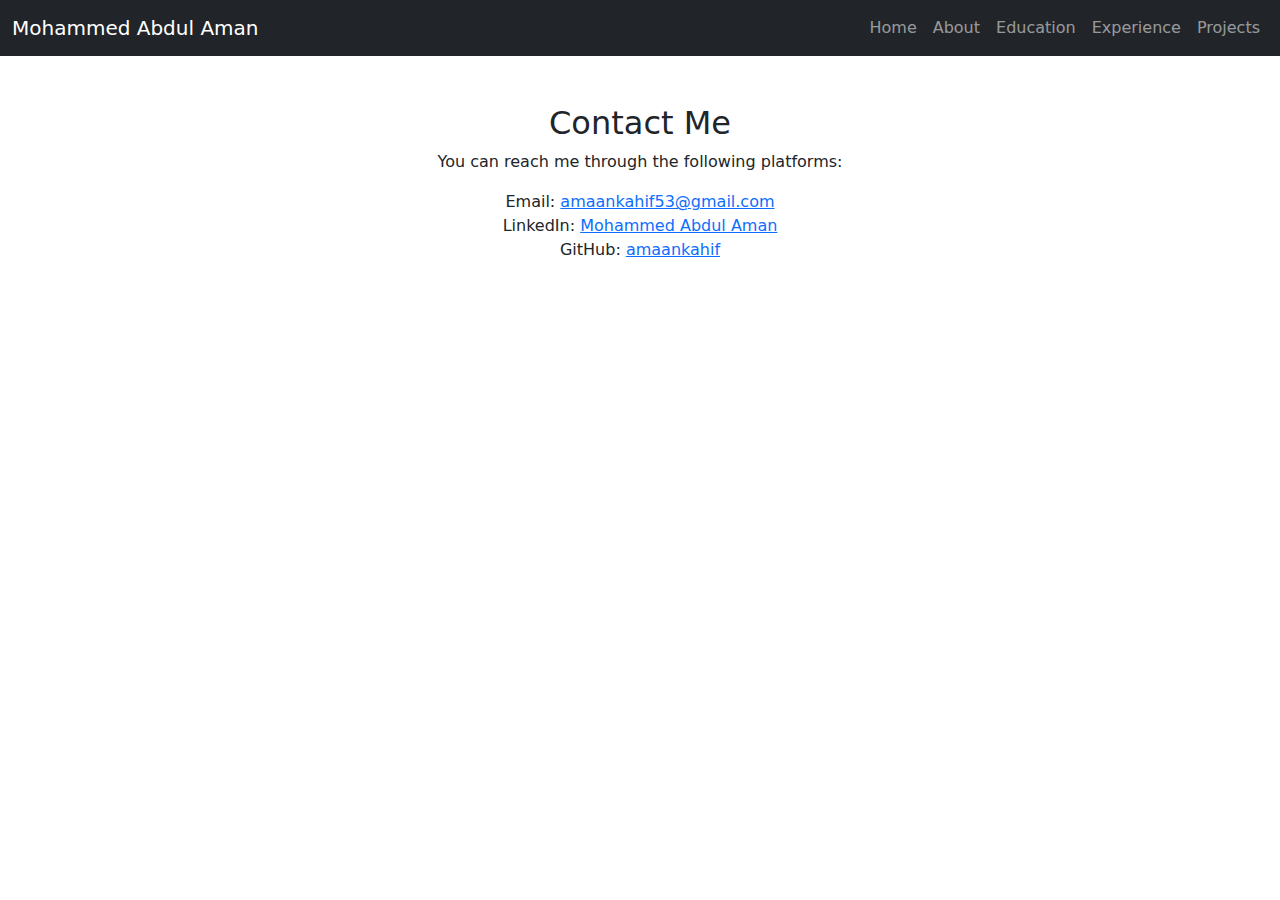
<file: contact.html.html>
<!DOCTYPE html>
<html lang="en">
<head>
    <meta charset="UTF-8">
    <meta name="viewport" content="width=device-width, initial-scale=1.0">
    <title>Contact - Mohammed Abdul Aman</title>
    <link href="https://cdn.jsdelivr.net/npm/bootstrap@5.3.0/dist/css/bootstrap.min.css" rel="stylesheet">
</head>
<body>
    <nav class="navbar navbar-expand-lg navbar-dark bg-dark">
        <div class="container-fluid">
            <a class="navbar-brand" href="index.html">Mohammed Abdul Aman</a>
            <div class="collapse navbar-collapse">
                <ul class="navbar-nav ms-auto">
                    <li class="nav-item">
                        <a class="nav-link" href="index.html">Home</a>
                    </li>
                    <li class="nav-item">
                        <a class="nav-link" href="about.html">About</a>
                    </li>
                    <li class="nav-item">
                        <a class="nav-link" href="education.html">Education</a>
                    </li>
                    <li class="nav-item">
                        <a class="nav-link" href="experience.html">Experience</a>
                    </li>
                    <li class="nav-item">
                        <a class="nav-link" href="projects.html">Projects</a>
                    </li>
                </ul>
            </div>
        </div>
    </nav>

    <!-- Contact Content -->
    <section class="container text-center mt-5">
        <h2>Contact Me</h2>
        <p>You can reach me through the following platforms:</p>
        <ul class="list-unstyled">
            <li>Email: <a href="mailto:amaankahif53@gmail.com">amaankahif53@gmail.com</a></li>
            <li>LinkedIn: <a href="https://www.linkedin.com/in/mohammed-abdul-aman/" target="_blank">Mohammed Abdul Aman</a></li>
            <li>GitHub: <a href="https://github.com/amaankahif" target="_blank">amaankahif</a></li>
        </ul>
    </section>

    <script src="https://cdn.jsdelivr.net/npm/bootstrap@5.3.0/dist/js/bootstrap.bundle.min.js"></script>
</body>
</html>
</file>
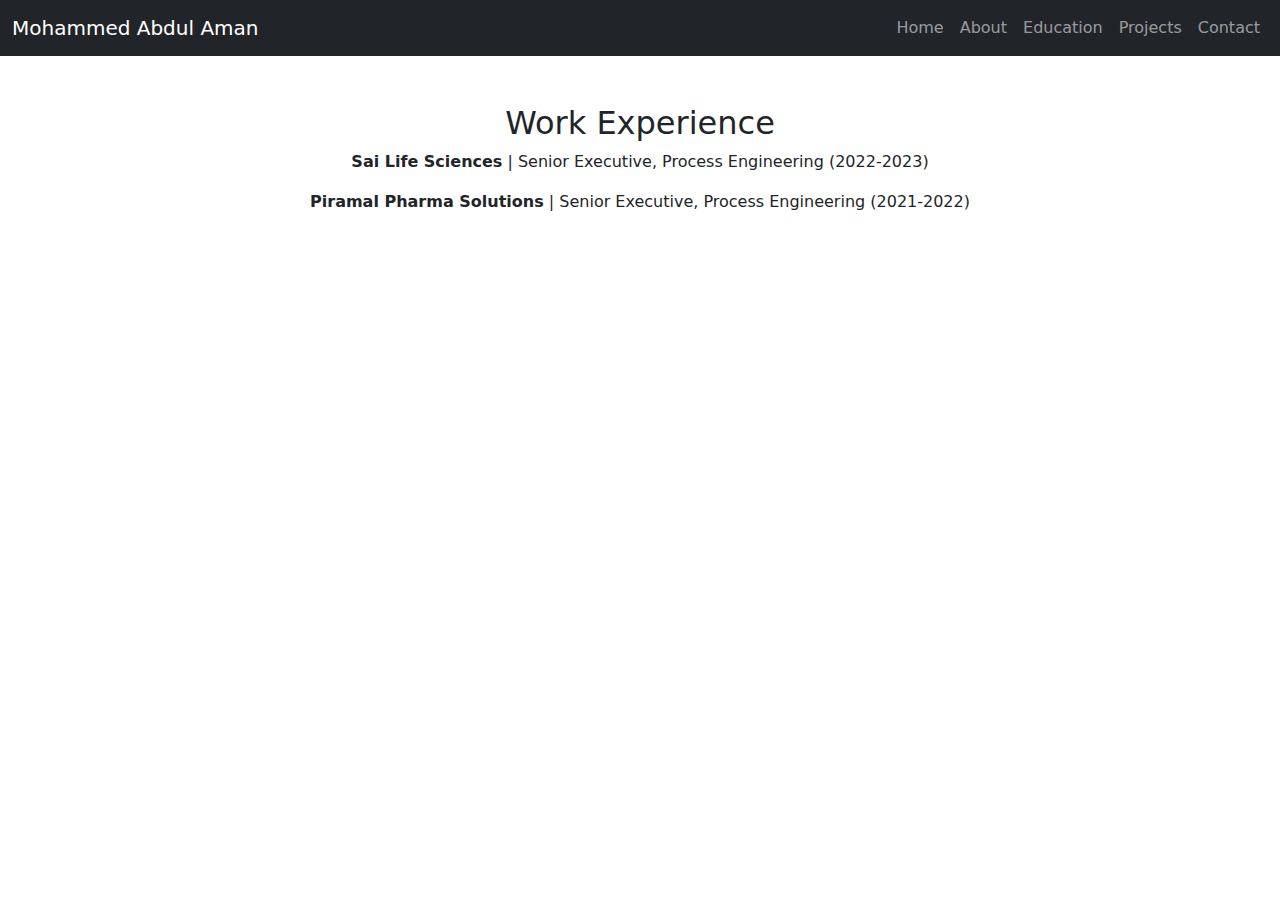
<file: experience.html.html>
<!DOCTYPE html>
<html lang="en">
<head>
    <meta charset="UTF-8">
    <meta name="viewport" content="width=device-width, initial-scale=1.0">
    <title>Experience - Mohammed Abdul Aman</title>
    <link href="https://cdn.jsdelivr.net/npm/bootstrap@5.3.0/dist/css/bootstrap.min.css" rel="stylesheet">
</head>
<body>
    <nav class="navbar navbar-expand-lg navbar-dark bg-dark">
        <div class="container-fluid">
            <a class="navbar-brand" href="index.html">Mohammed Abdul Aman</a>
            <div class="collapse navbar-collapse">
                <ul class="navbar-nav ms-auto">
                    <li class="nav-item">
                        <a class="nav-link" href="index.html">Home</a>
                    </li>
                    <li class="nav-item">
                        <a class="nav-link" href="about.html">About</a>
                    </li>
                    <li class="nav-item">
                        <a class="nav-link" href="education.html">Education</a>
                    </li>
                    <li class="nav-item">
                        <a class="nav-link" href="projects.html">Projects</a>
                    </li>
                    <li class="nav-item">
                        <a class="nav-link" href="contact.html">Contact</a>
                    </li>
                </ul>
            </div>
        </div>
    </nav>

    <!-- Experience Content -->
    <section class="container text-center mt-5">
        <h2>Work Experience</h2>
        <p><strong>Sai Life Sciences</strong> | Senior Executive, Process Engineering (2022-2023)</p>
        <p><strong>Piramal Pharma Solutions</strong> | Senior Executive, Process Engineering (2021-2022)</p>
    </section>

    <script src="https://cdn.jsdelivr.net/npm/bootstrap@5.3.0/dist/js/bootstrap.bundle.min.js"></script>
</body>
</html>
</file>
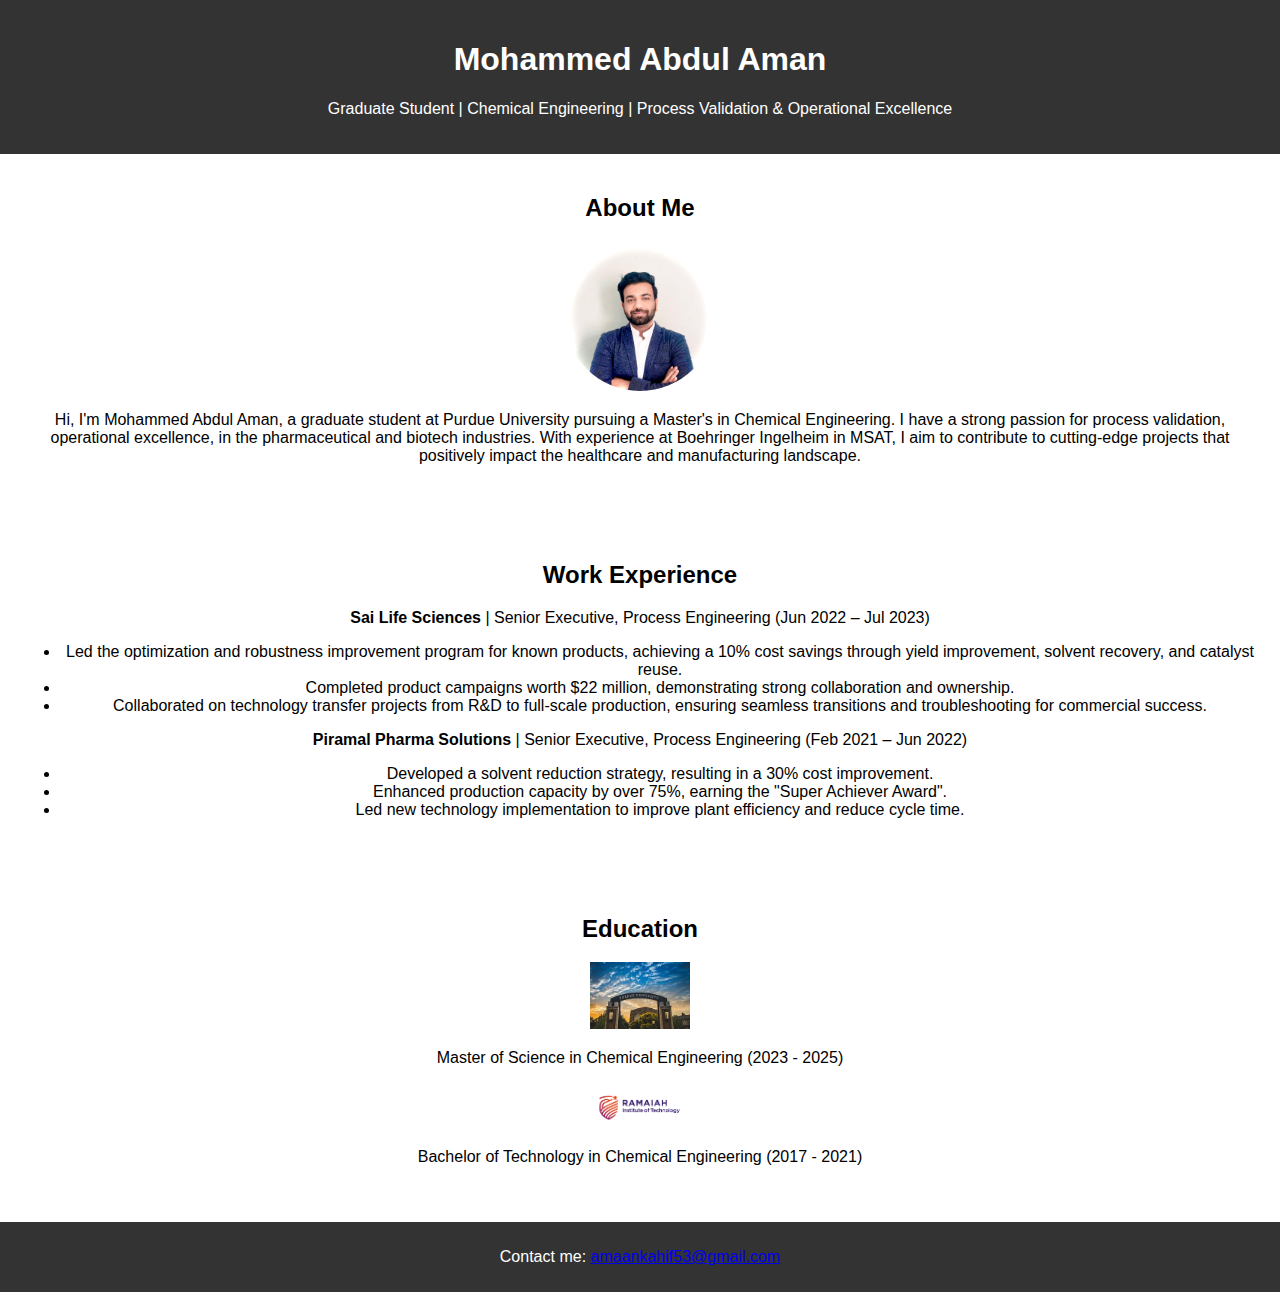
<file: index[1].html>
<!DOCTYPE html>
<html lang="en">
<head>
    <meta charset="UTF-8">
    <meta name="viewport" content="width=device-width, initial-scale=1.0">
    <title>Mohammed Abdul Aman - Portfolio</title>
    <style>
        body { font-family: Arial, sans-serif; margin: 0; padding: 0; }
        header { background: #333; color: white; padding: 20px; text-align: center; }
        section { padding: 20px; text-align: center; }
        .profile-picture { width: 150px; border-radius: 50%; }
        .experience, .education { margin: 20px 0; }
        .logos img { width: 100px; }
        footer { background: #333; color: white; text-align: center; padding: 10px; }
    </style>
</head>
<body>
    <header>
        <h1>Mohammed Abdul Aman</h1>
        <p>Graduate Student | Chemical Engineering | Process Validation & Operational Excellence</p>
    </header>
    <section>
        <h2>About Me</h2>
        <img src="profile.jpg" alt="Profile Picture" class="profile-picture">
        <p>Hi, I'm Mohammed Abdul Aman, a graduate student at Purdue University pursuing a Master's in Chemical Engineering. I have a strong passion for process validation, operational excellence, in the pharmaceutical and biotech industries. With experience at Boehringer Ingelheim in MSAT, I aim to contribute to cutting-edge projects that positively impact the healthcare and manufacturing landscape.</p>
    </section>
    <section class="experience">
        <h2>Work Experience</h2>
        <p><strong>Sai Life Sciences</strong> | Senior Executive, Process Engineering (Jun 2022 – Jul 2023)</p>
        <ul>
            <li>Led the optimization and robustness improvement program for known products, achieving a 10% cost savings through yield improvement, solvent recovery, and catalyst reuse.</li>
            <li>Completed product campaigns worth $22 million, demonstrating strong collaboration and ownership.</li>
            <li>Collaborated on technology transfer projects from R&D to full-scale production, ensuring seamless transitions and troubleshooting for commercial success.</li>
        </ul>
        <p><strong>Piramal Pharma Solutions</strong> | Senior Executive, Process Engineering (Feb 2021 – Jun 2022)</p>
        <ul>
            <li>Developed a solvent reduction strategy, resulting in a 30% cost improvement.</li>
            <li>Enhanced production capacity by over 75%, earning the "Super Achiever Award".</li>
            <li>Led new technology implementation to improve plant efficiency and reduce cycle time.</li>
        </ul>
    </section>
    <section class="education">
        <h2>Education</h2>
        <div class="logos">
            <img src="purdue_logo.png" alt="Purdue Logo">
            <p>Master of Science in Chemical Engineering (2023 - 2025)</p>
            <img src="msrit_logo.png" alt="MSRIT Logo">
            <p>Bachelor of Technology in Chemical Engineering (2017 - 2021)</p>
        </div>
    </section>
    <footer>
        <p>Contact me: <a href="mailto:amaankahif53@gmail.com">amaankahif53@gmail.com</a></p>
    </footer>
</body>
</html>
</file>
